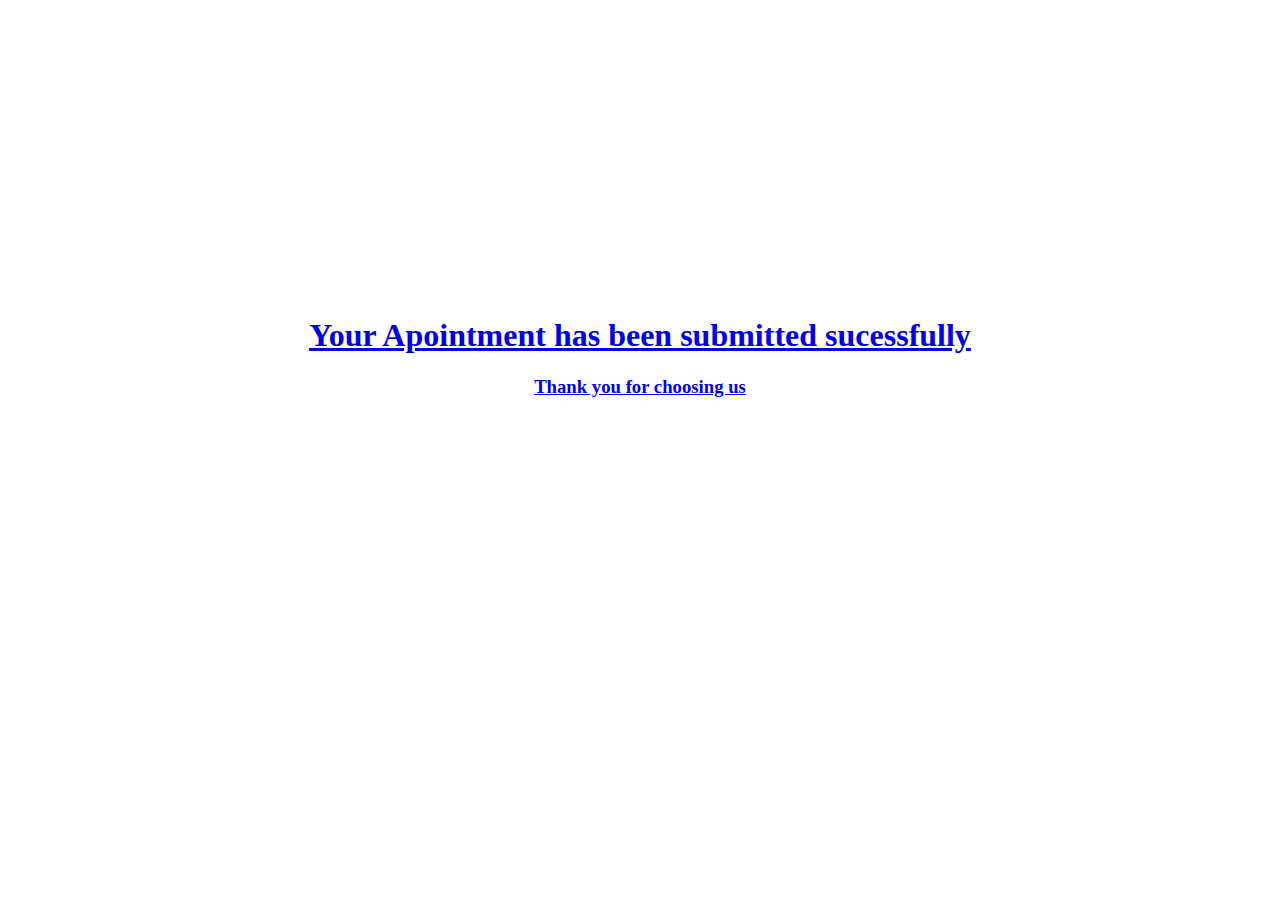
<file: thanks.html>
<!DOCTYPE html>
<html>
<head>
    <title>Sucess</title>
</head>
<body>

<br><br><br><br><br><br><br><br><br><br><br><br><br><br><br><br>
    <a href="index.html"><center>
    <h1>Your Apointment has been submitted sucessfully</h1>
    <h3>Thank you for choosing us</h3>
</center>
</a>
</body>
</html>
</file>
